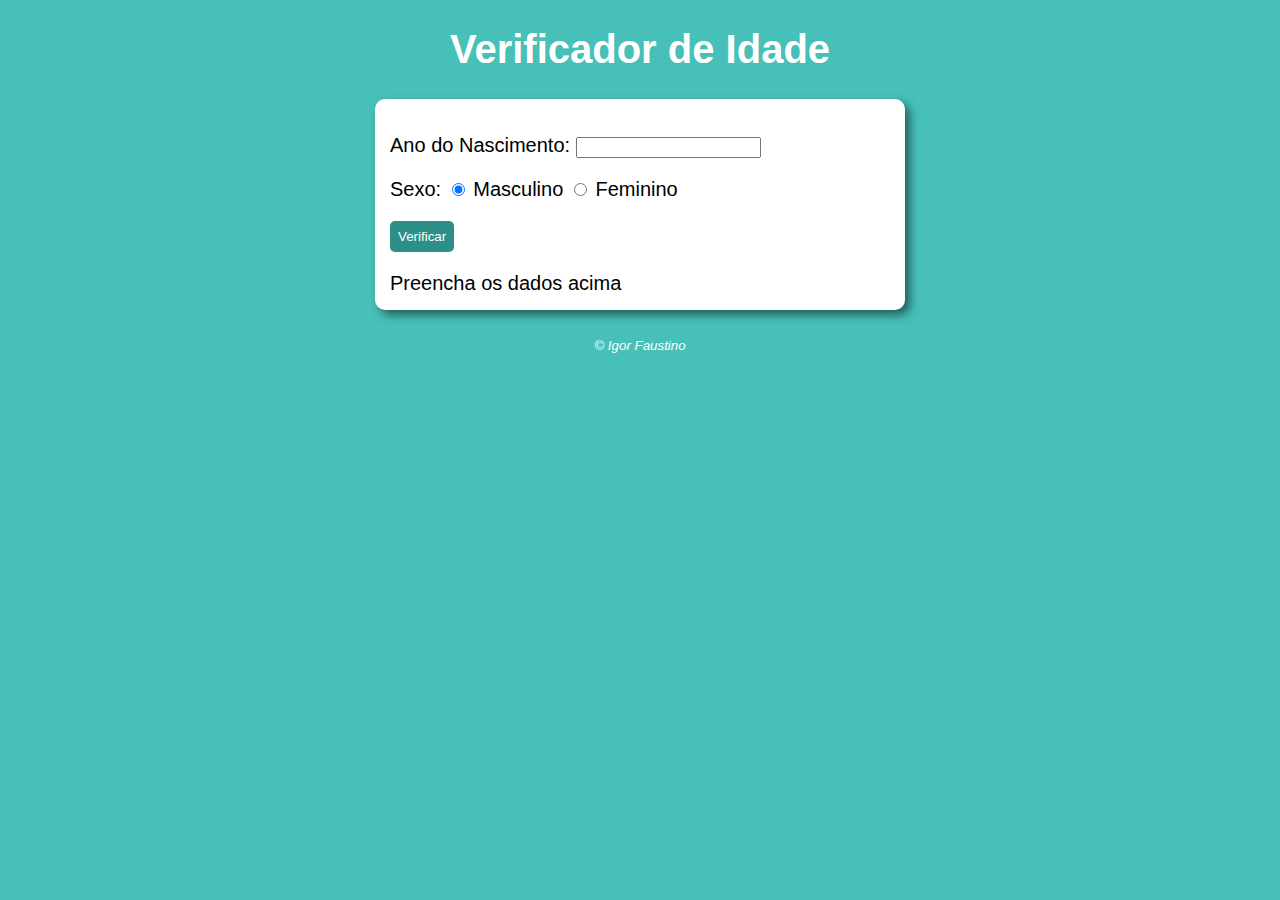
<file: Curso JS/Aula 12 Ex 2/index.html>
<!DOCTYPE html>
<html lang="pt-BR">
<head>
    <meta charset="UTF-8">
    <meta http-equiv="X-UA-Compatible" content="IE=edge">
    <meta name="viewport" content="width=device-width, initial-scale=1.0">
    <link rel="stylesheet" href="style.css">
    <title>Verificador de Idade</title>
</head>
<body onload="carregar()">
    <header>
        <h1>Verificador de Idade</h1>
    </header>

    <section>
        <p>Ano do Nascimento: <input type="number" id="txtano"></p>

        <p>Sexo: <input type="radio" name="radsex" id="masc" checked>
            <label for="masc">Masculino</label>
            <input type="radio" name="radsex" id="fem">
            <label for="fem">Feminino</label></p>

        <p><input type="button" id="botao" name="button" value="Verificar" onclick="verificar()"></p>
        
        <div id="res">Preencha os dados acima</div>

    </section>

    <footer>
        <p>&copy Igor Faustino</p>
    </footer>

    <script src="script.js"></script>
</body>
</html>
</file>
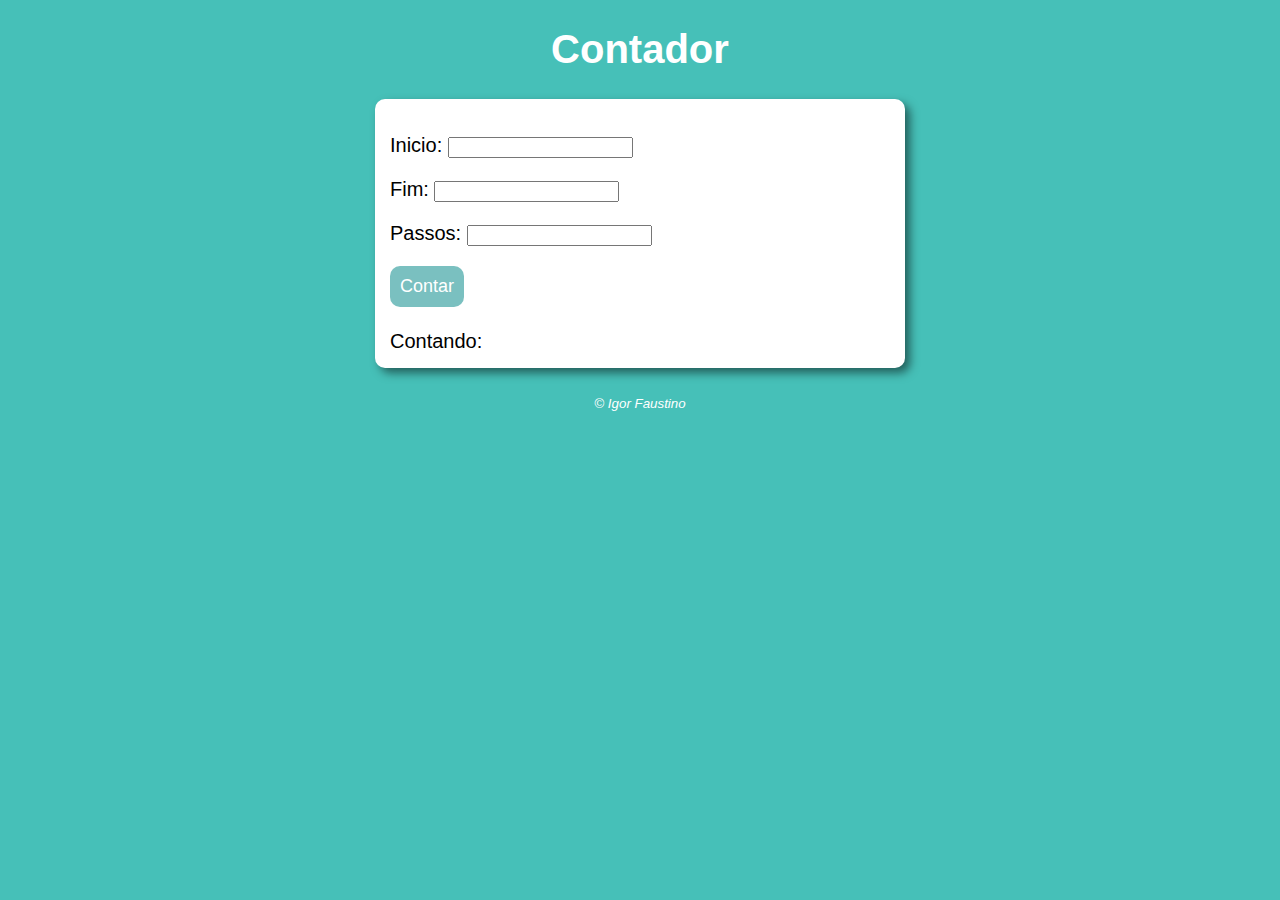
<file: Curso JS/Aula 14 ex/index.html>
<!DOCTYPE html>
<html lang="pt-BR">
<head>
    <meta charset="UTF-8">
    <meta http-equiv="X-UA-Compatible" content="IE=edge">
    <meta name="viewport" content="width=device-width, initial-scale=1.0">
    <link rel="stylesheet" href="style.css">
    <title>Verificador de Idade</title>
</head>
<body>
    <header>
        <h1>Contador</h1>
    </header>

    <section>
        <p>Inicio: <input type="number" id="txtinicio" class="inputs"></p>

        <p>Fim: <input type="number" id="txtfim" class="inputs"></p>

        <p>Passos: <input type="number" id="txtpassos" class="inputs"></p>

        <input type="button" name="contar" value="Contar" id="contar" onclick="contar()">

        <br><br>

        <div id="txtresult">Contando: </div>

    </section>

    <footer>
        <p>&copy Igor Faustino</p>
    </footer>

    <script src="script.js"></script>
</body>
</html>
</file>
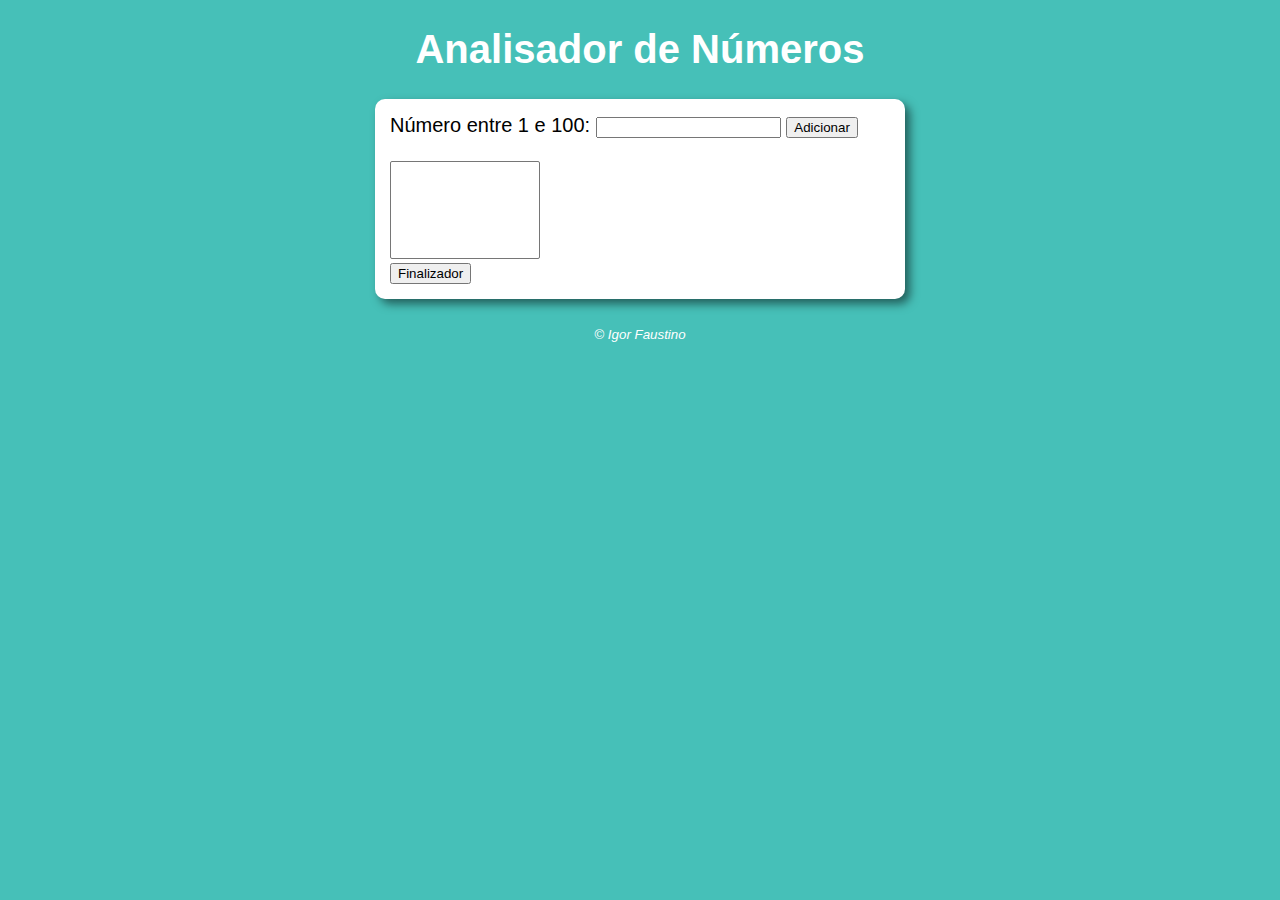
<file: Curso JS/Aula 16 Ex/index.html>
<!DOCTYPE html>
<html lang="pt-BR">
<head>
    <meta charset="UTF-8">
    <meta http-equiv="X-UA-Compatible" content="IE=edge">
    <meta name="viewport" content="width=device-width, initial-scale=1.0">
    <link rel="stylesheet" href="style.css">
    <title>Analisador de Números</title>
</head>
<body>
    <header>
        <h1>Analisador de Números</h1>
    </header>

    <section>
        <div>
            Número entre 1 e 100: 
            <input type="number" id="fnum">
            <input type="button" value="Adicionar" onclick="adicionar()">
            <br><br><select name="flista" id="flista" size="6"></select>
            <br><input type="button" value="Finalizador" onclick="finalizar()">
        </div>
        <div id="res">

        </div>

    </section>

    <footer>
        <p>&copy Igor Faustino</p>
    </footer>

    <script src="script.js"></script>
</body>
</html>
</file>
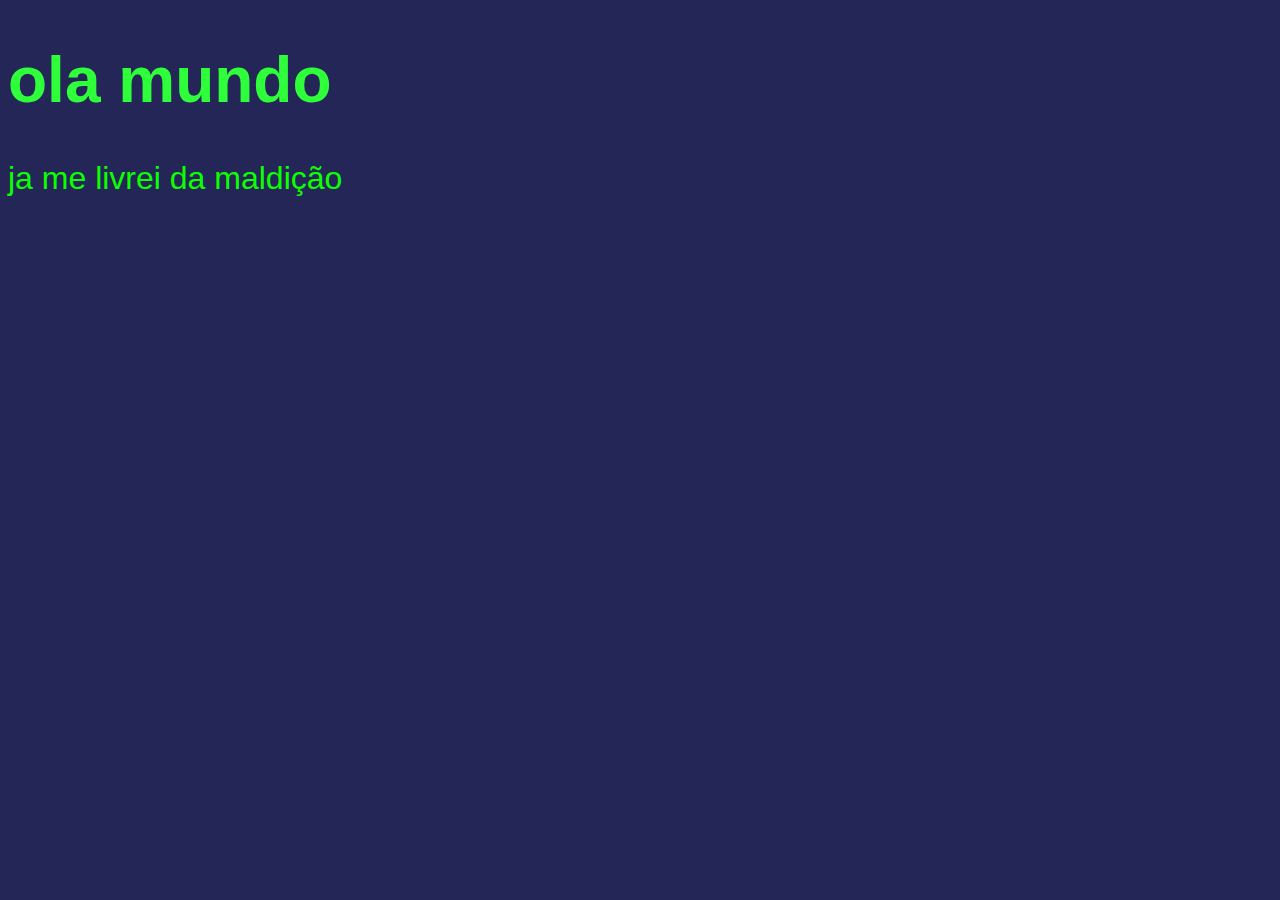
<file: Curso JS/Aula 04/ex001.html>
<!DOCTYPE html>
<html lang="pt-br">
<head>
    <meta charset="UTF-8">
    <meta http-equiv="X-UA-Compatible" content="IE=edge">
    <meta name="viewport" content="width=device-width, initial-scale=1.0">
    <title>Exercício 001</title>
    <style>
        body{
            background-color: rgb(35, 38, 86);
            color: rgb(13, 255, 0);
            font-family: 'Franklin Gothic Medium', 'Arial Narrow', Arial, sans-serif;
            font-size: 24pt;
        }
        h1{
            color: rgb(47, 255, 58);
        }
        p{
            font-family: 'Gill Sans', 'Gill Sans MT', Calibri, 'Trebuchet MS', sans-serif;
        }
    </style>
</head>
<body>
    <h1>ola mundo</h1>
    <p>ja me livrei da maldição</p>
    <script>
        // Mensagem de alerta.
        window.alert("minha primeira mensagem")
        //Mensagem de confirmação.
        window.confirm("está gostando?")
        // Mensagem com formulário.
        window.prompt("como é seu nome?")
    </script>
</body>
</html>
</file>
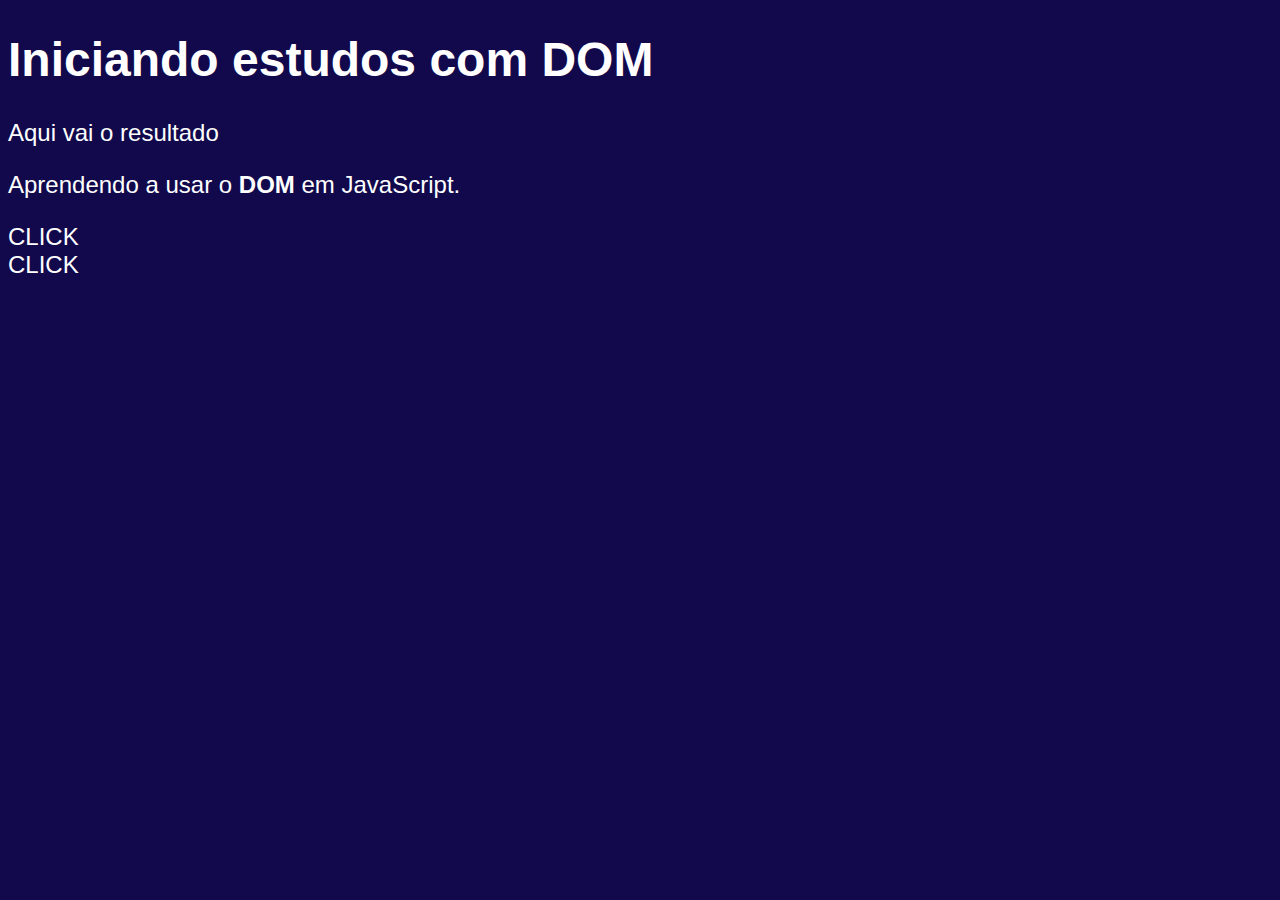
<file: Curso JS/Aula 06/ex0005.html>
<!DOCTYPE html>
<html lang="pt-BR">
<head>
    <meta charset="UTF-8">
    <meta http-equiv="X-UA-Compatible" content="IE=edge">
    <meta name="viewport" content="width=device-width, initial-scale=1.0">
    <title>Primeiros passos com DOM</title>
    <style>
        body{
            background: rgb(17, 9, 76);
            color: white;
            font: normal 18pt arial;
        }
    </style>
</head>
<body>
    <h1>Iniciando estudos com DOM</h1>
    <p>Aqui vai o resultado</p>
    <p>Aprendendo a usar o <strong>DOM</strong> em JavaScript.</p>
    <div id="msg">CLICK</div>
    <script>
        var a = document.querySelector('#msg')
        document.write(a.innerHTML)
    </script>
</body>
</html>
</file>
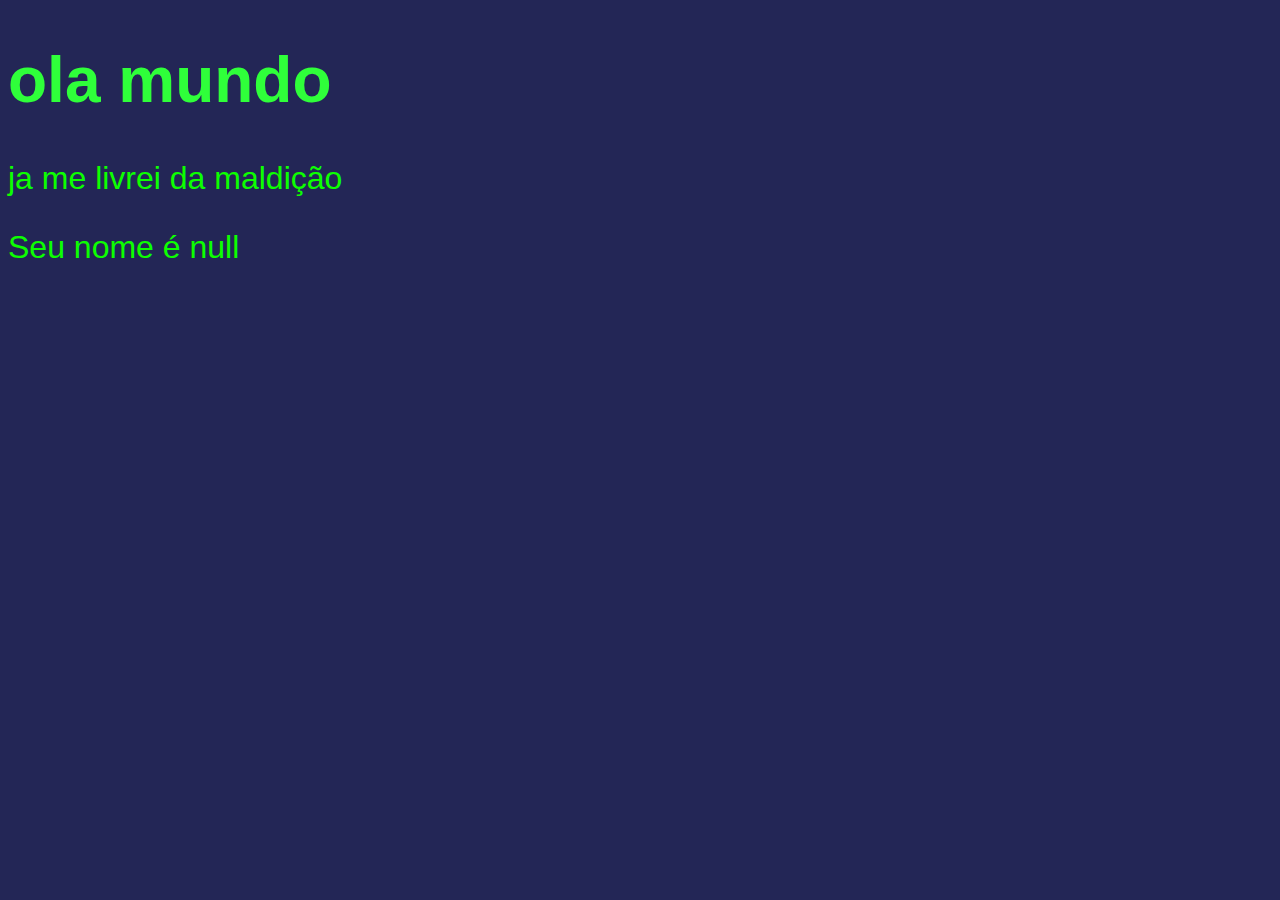
<file: Curso JS/Aula 06/ex002.html>
<!DOCTYPE html>
<html lang="pt-br">
<head>
    <meta charset="UTF-8">
    <meta http-equiv="X-UA-Compatible" content="IE=edge">
    <meta name="viewport" content="width=device-width, initial-scale=1.0">
    <title>Exercício 001</title>
    <style>
        body{
            background-color: rgb(35, 38, 86);
            color: rgb(13, 255, 0);
            font-family: 'Franklin Gothic Medium', 'Arial Narrow', Arial, sans-serif;
            font-size: 24pt;
        }
        h1{
            color: rgb(47, 255, 58);
        }
        p{
            font-family: 'Gill Sans', 'Gill Sans MT', Calibri, 'Trebuchet MS', sans-serif;
        }
    </style>
</head>
<body>
    <h1>ola mundo</h1>
    <p>ja me livrei da maldição</p>
    <script>
        var nome = window.prompt("como é seu nome?")
        // Concatenação
        alert('Seu nome é ' + nome)
        document.write('Seu nome é ' + nome)
    </script>
</body>
</html>
</file>
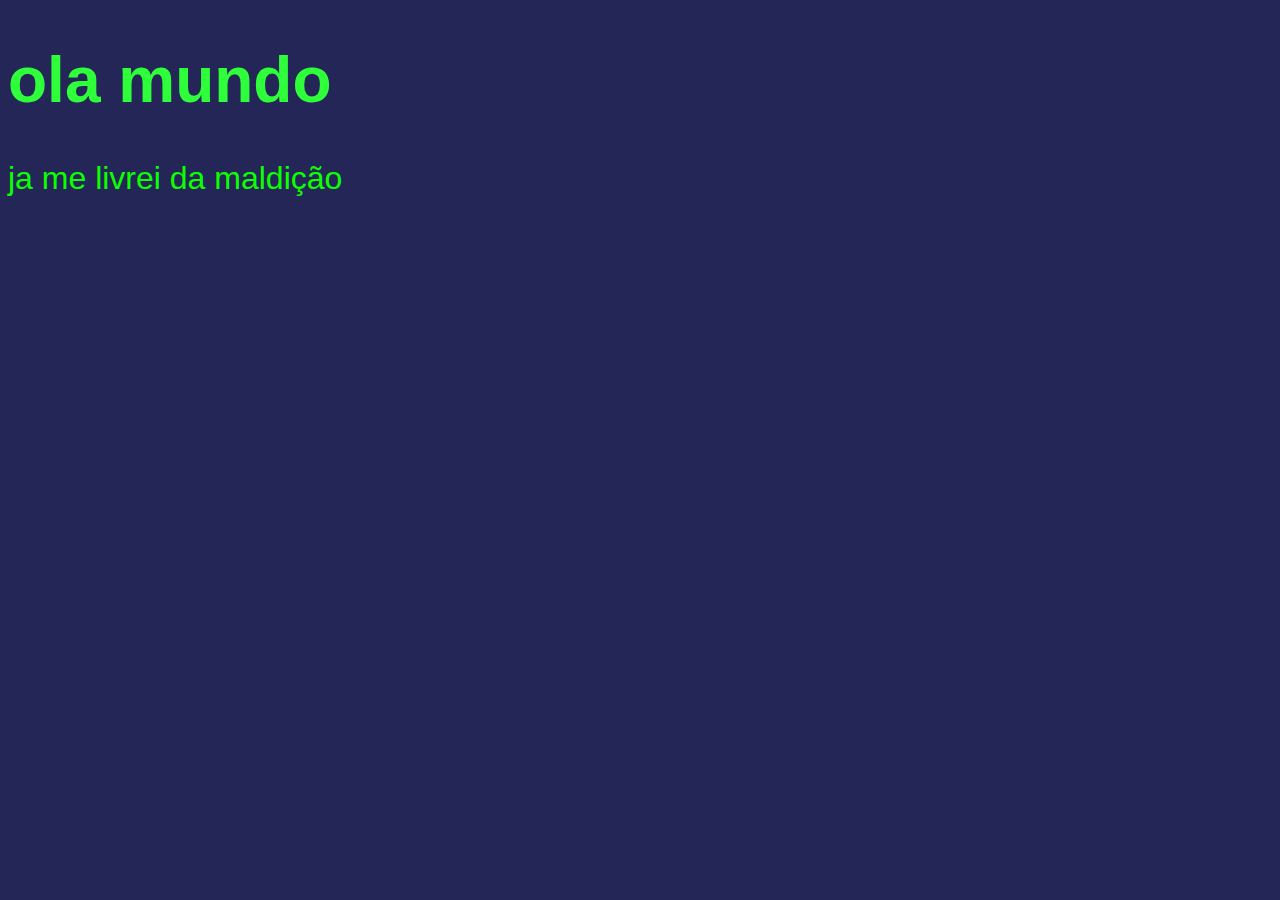
<file: Curso JS/Aula 06/ex003.html>
<!DOCTYPE html>
<html lang="pt-br">
<head>
    <meta charset="UTF-8">
    <meta http-equiv="X-UA-Compatible" content="IE=edge">
    <meta name="viewport" content="width=device-width, initial-scale=1.0">
    <title>Exercício 001</title>
    <style>
        body{
            background-color: rgb(35, 38, 86);
            color: rgb(13, 255, 0);
            font-family: 'Franklin Gothic Medium', 'Arial Narrow', Arial, sans-serif;
            font-size: 24pt;
        }
        h1{
            color: rgb(47, 255, 58);
        }
        p{
            font-family: 'Gill Sans', 'Gill Sans MT', Calibri, 'Trebuchet MS', sans-serif;
        }
    </style>
</head>
<body>
    <h1>ola mundo</h1>
    <p>ja me livrei da maldição</p>
    <script>
        // Conversão de uma string para número.
        var n1 = Number(window.prompt("Digite um numero"))
        var n2 = Number(window.prompt("Digite outro numero"))
        var s = n1 + n2
        window.alert(`A soma entre ${n1} e ${n2} é ${s}`) //Utilizando uma template string dentro de crase ( ` )
    </script>
</body>
</html>
</file>
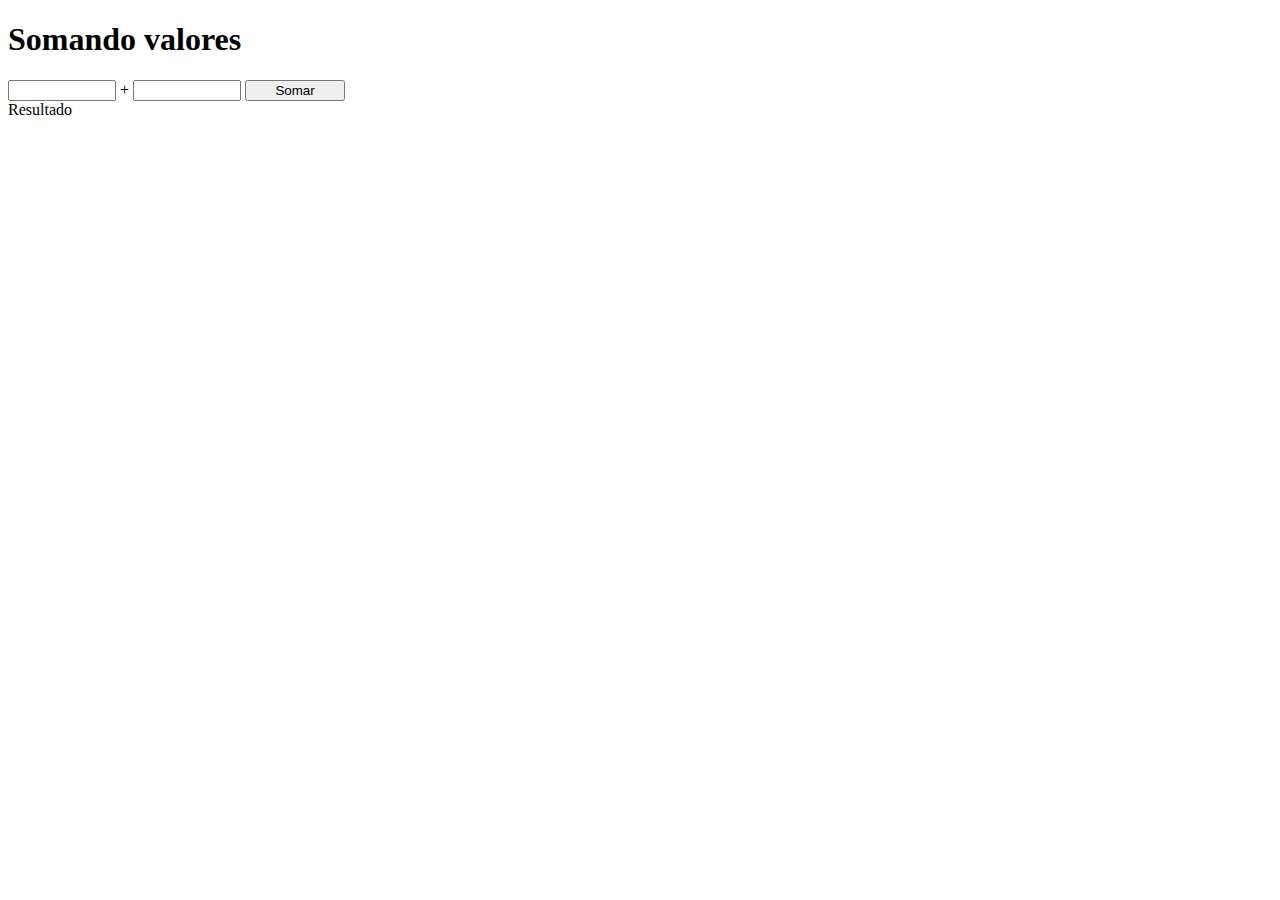
<file: Curso JS/Aula 10/ex0007.html>
<!DOCTYPE html>
<html lang="pt-BR">
<head>
    <meta charset="UTF-8">
    <meta http-equiv="X-UA-Compatible" content="IE=edge">
    <meta name="viewport" content="width=device-width, initial-scale=1.0">
    <title>Somando números</title>
    <style>
        body{
            font: nomal 20pt arial;
        }
        input{
            font: normal 10pt arial;
            width: 100px;
        }
    </style>
</head>
<body>
    <h1>Somando valores</h1>
    <input type="number" name="txtn1" id="txtn1"> +
    <input type="number" name="txtn2" id="txtn2">
    <input type="button" value="Somar" onclick="somar()">
    <div id="res">Resultado</div>
    
    <script>
        function somar(){
            var tn1 = document.querySelector('#txtn1')
            var tn2 = document.querySelector('#txtn2')
            var res = document.querySelector('#res')
            var n1 = Number(tn1.value)
            var n2 = Number(tn2.value)
            var s = n1 + n2
            res.innerHTML = `A soma entre ${n1} e ${n2} é igual a ${s}.`
        }
    </script>
</body>
</html>
</file>
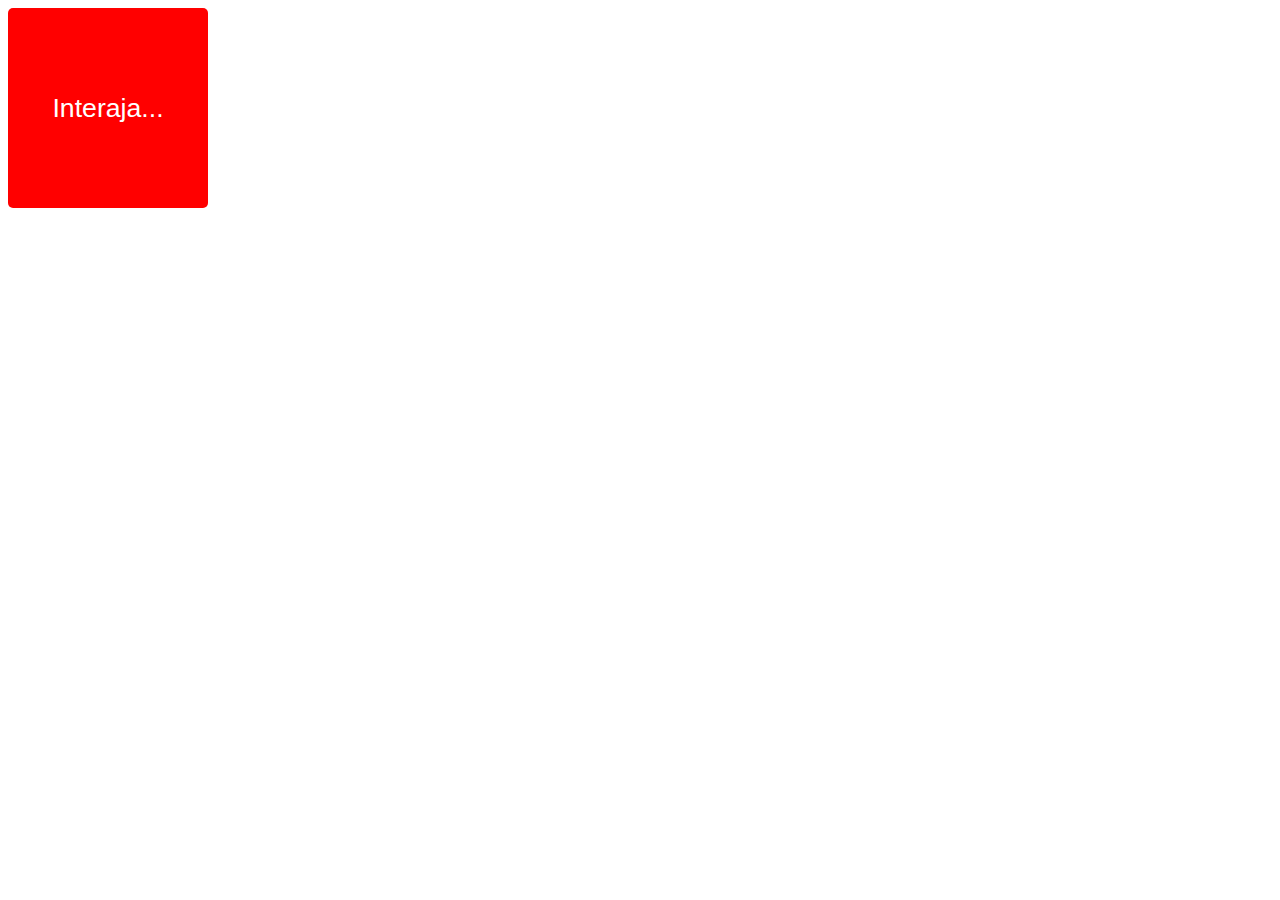
<file: Curso JS/Aula 10/ex006.html>
<!DOCTYPE html>
<html lang="pt-BR">
<head>
    <meta charset="UTF-8">
    <meta http-equiv="X-UA-Compatible" content="IE=edge">
    <meta name="viewport" content="width=device-width, initial-scale=1.0">
    <title>Eventos DOM</title>
    <style>
        #area{
            font: normal 20pt Arial;
            background: red;
            border-radius: 5px;
            color: white;
            width: 200px;
            height: 200px;
            line-height: 200px;
            text-align: center;
        }
    </style>
</head>
<body>
    <div id="area">
        Interaja...
    </div>

    <script>
        var a = window.document.querySelector('#area')
        a.addEventListener('click', clicar)
        a.addEventListener('mouseenter', entrar)
        a.addEventListener('mouseout', sair)
        
        function clicar(){
            a.innerText = 'Clicou'
            a.style.background = 'green'
        }
        function entrar(){
            a.innerText = 'Entrou'
			a.style.background = 'red'
        }
        function sair(){
            a.innerText = 'Saiu'
			a.style.background = 'red'
        }
    </script>
</body>
</html>
</file>
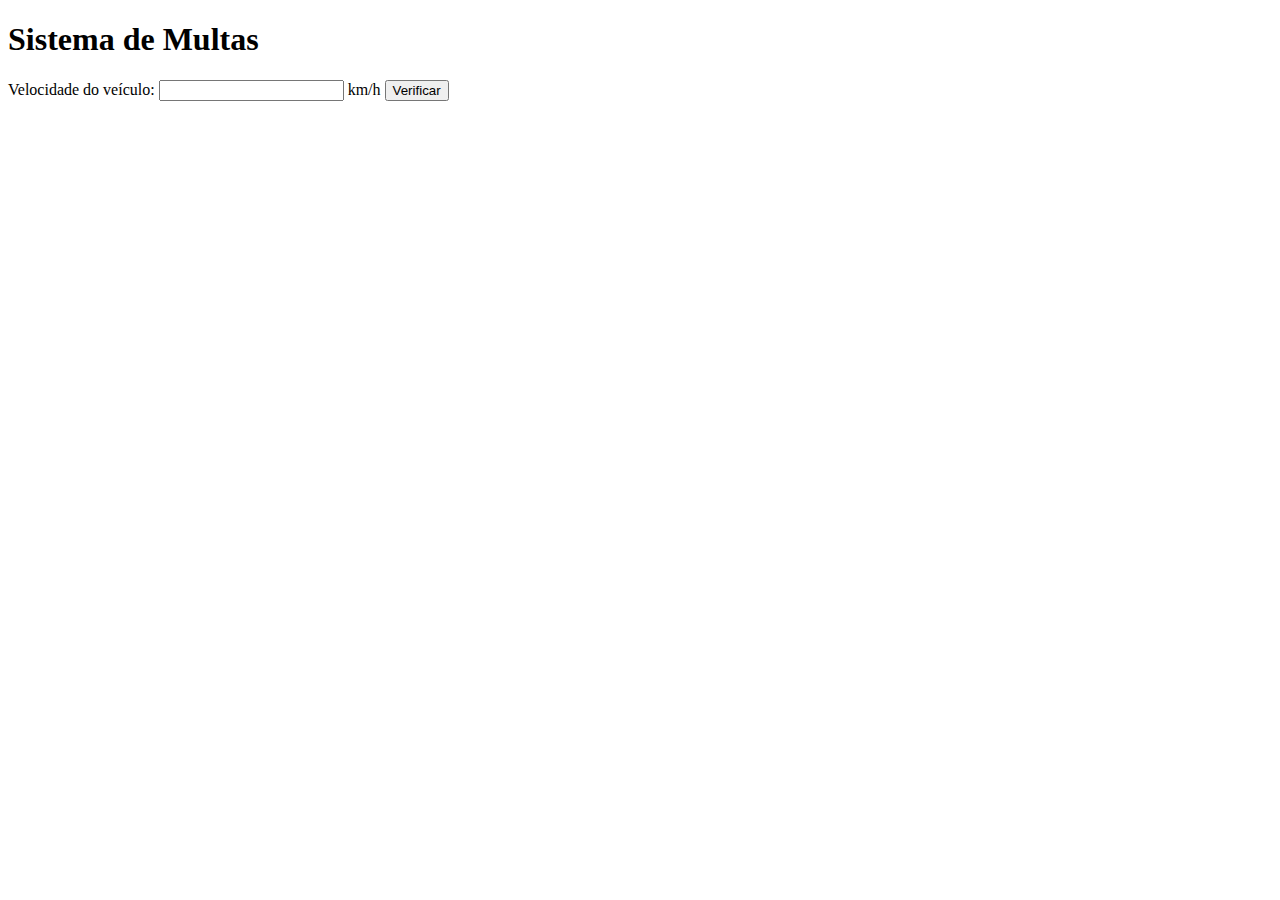
<file: Curso JS/Aula 11/ex010.html>
<!DOCTYPE html>
<html lang="pt-BR">
<head>
    <meta charset="UTF-8">
    <meta http-equiv="X-UA-Compatible" content="IE=edge">
    <meta name="viewport" content="width=device-width, initial-scale=1.0">
    <title>DETRAN</title>
</head>
<body>
    <h1>Sistema de Multas</h1>
    Velocidade do veículo: <input type="number" name="txtvel" id="txtvel"> km/h
    <input type="button" value="Verificar" onclick="calcular()">
    <div id="res">

    </div>

    <script>
        function calcular(){
            var txtv = document.querySelector('#txtvel')
            var res = document.querySelector('#res')
            var vel = Number(txtv.value)
            res.innerHTML = `<p>Sua velocidade atual é de ${vel} km/h</p>`
            if (vel > 60){
                res.innerHTML += `<p>Você está multado</p>`
            }
            res.innerHTML += `<p>Diriga sempre com cinto de segurança.</p>`
        }
    </script>
</body>
</html>
</file>
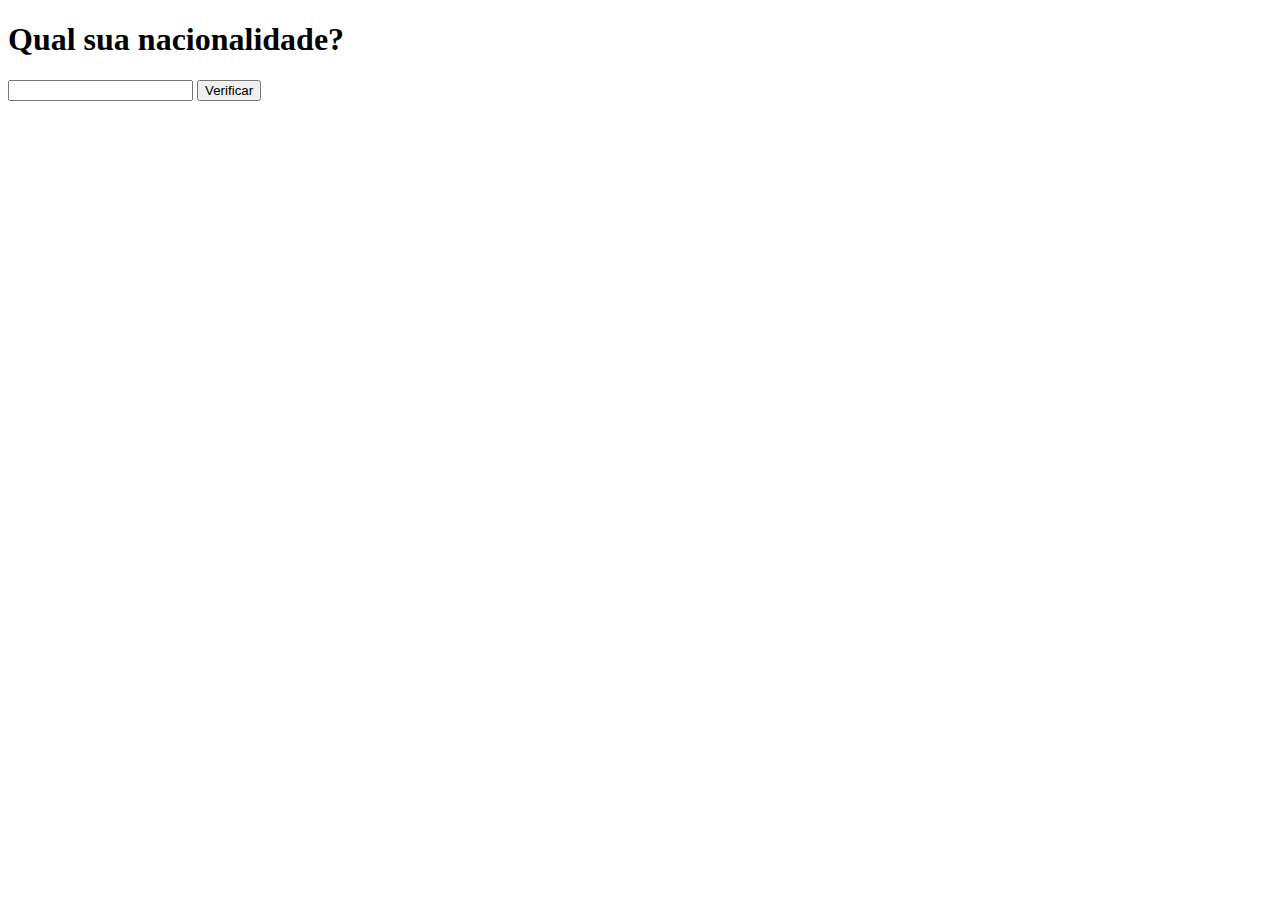
<file: Curso JS/Aula 11/ex011.html>
<!DOCTYPE html>
<html lang="pt-BR">
<head>
    <meta charset="UTF-8">
    <meta http-equiv="X-UA-Compatible" content="IE=edge">
    <meta name="viewport" content="width=device-width, initial-scale=1.0">
    <title>Nacionalidade</title>
</head>
<body>
    <h1>Qual sua nacionalidade?</h1>
    <input type="text" name="txtnac" id="txtnac">
    <input type="button" id="btn" value="Verificar" onclick="verify()">
    <div id="res">

    </div>

    <script>
        function verify(){
            var txtn = document.querySelector('#txtnac')
            var nac = (txtn.value.toLowerCase())
            var res = document.querySelector('#res')
            if (nac == 'brasileiro'){
                res.innerHTML += `<p>Você é Brasileiro</p>`
            }
            else{
                res.innerHTML += `<p>Você é Estrangeiro</p>`
            }
        }
    </script>
</body>
</html>
</file>
<file: Curso JS/Aula 12 Ex 2/style.css>
body{
    background: #46c0b8;
    font: normal 15pt arial;
}

header{
    color: white;
    text-align: center;
}

section{
    background: white;
    border-radius: 10px;
    padding: 15px;
    width: 500px;
    margin: auto;
    box-shadow: 5px 5px 10px rgba(0, 0, 0, 0.5);
    text-align: left;
}

footer{
    padding: 15px;
    font-size: 10pt;
    color: white;
    text-align: center;
    font-style: italic;
}

#botao{
    border: none;
    border-radius: 5px;
    padding: 8px;
    background-color: #2c9089;
    color: rgb(255, 255, 255);
}

#botao:hover{
    transform: scale(1.05);
    transition: 1s;
    background-color: #2c9089b7;
}
</file>
<file: Curso JS/Aula 14 ex/style.css>
body{
    background: #46c0b8;
    font: normal 15pt arial;
}

header{
    color: white;
    text-align: center;
}

section{
    background: white;
    border-radius: 10px;
    padding: 15px;
    width: 500px;
    margin: auto;
    box-shadow: 5px 5px 10px rgba(0, 0, 0, 0.5);
    text-align: left;
    
}

#contar:hover{
    transform: scale(1.05);
    transition: 0.5s;
    box-shadow: 5px 5px 10px rgba(0, 255, 255, 0.159);
}

footer{
    padding: 15px;
    font-size: 10pt;
    color: white;
    text-align: center;
    font-style: italic;
}

#contar{
    background-color: rgba(0, 134, 134, 0.522);
    border-radius: 10px;
    border: none;
    padding: 10px;
    color: white;
    font-size: large;

}
</file>
<file: Curso JS/Aula 16 Ex/style.css>
body{
    background: #46c0b8;
    font: normal 15pt arial;
}

header{
    color: white;
    text-align: center;
}

section{
    background: white;
    border-radius: 10px;
    padding: 15px;
    width: 500px;
    margin: auto;
    box-shadow: 5px 5px 10px rgba(0, 0, 0, 0.5);
    text-align: left;
}

select#flista{
    width: 150px;
}

footer{
    padding: 15px;
    font-size: 10pt;
    color: white;
    text-align: center;
    font-style: italic;
}

#botao{
    border: none;
    border-radius: 5px;
    padding: 8px;
    background-color: #2c9089;
    color: rgb(255, 255, 255);
}

#botao:hover{
    transform: scale(1.05);
    transition: 1s;
    background-color: #2c9089b7;
}
</file>
